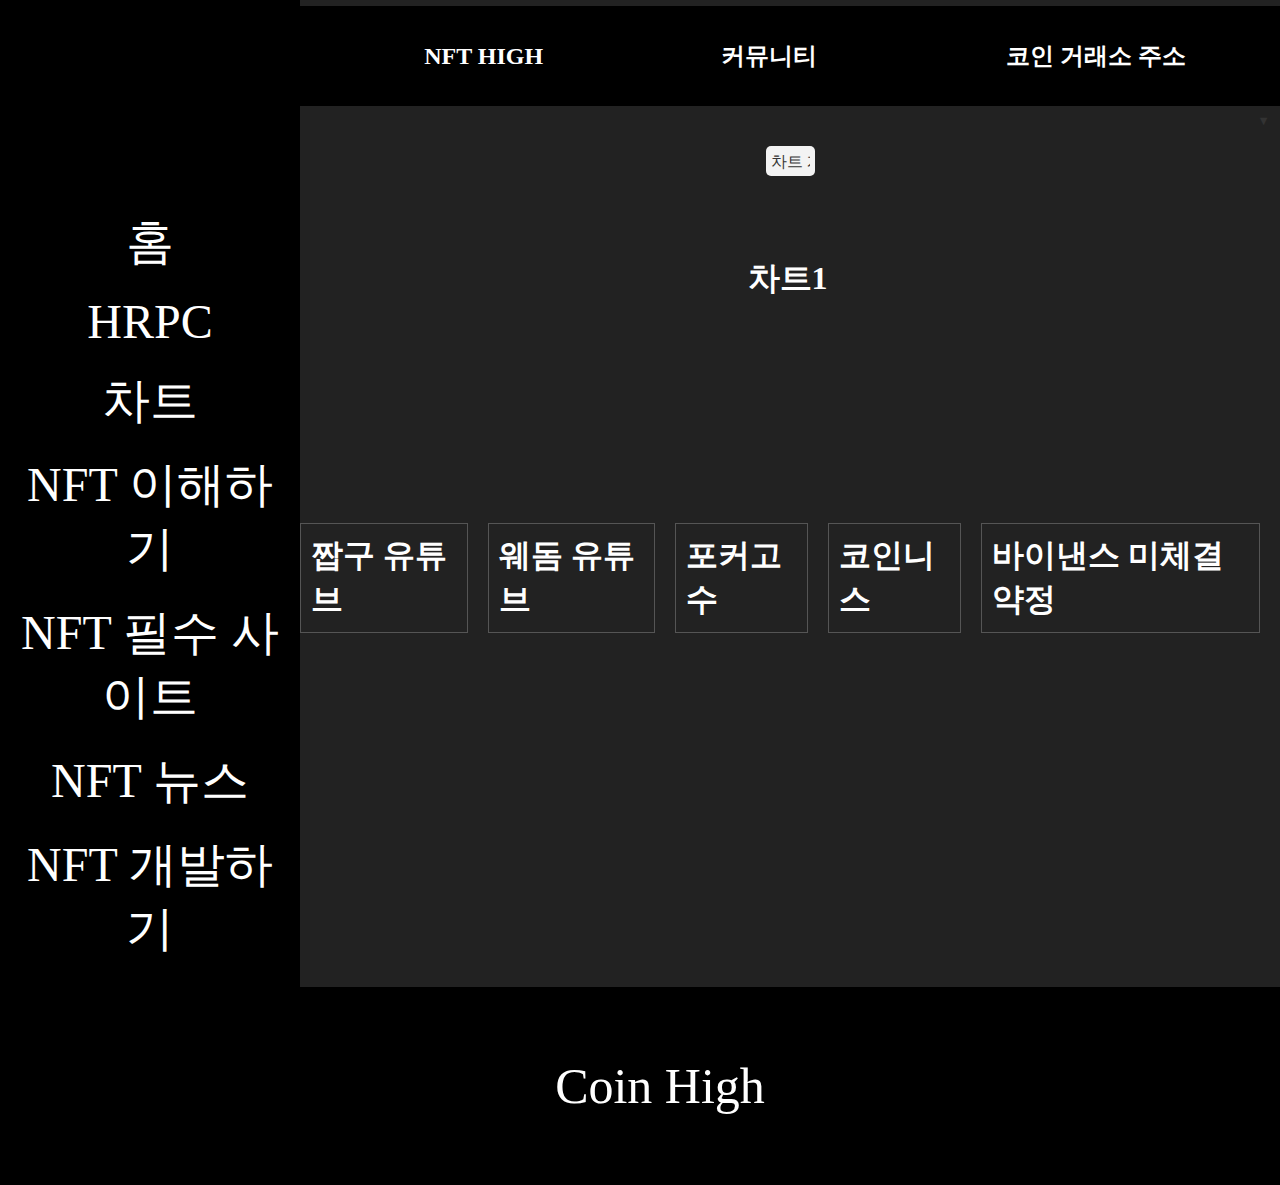
<file: index.html>
<!DOCTYPE html>
<html lang="ko">

<head>
    <meta charset="UTF-8">
    <meta name="viewport" content="width=device-width, initial-scale=1.0">
    <title>NFT High</title>
    <link rel="stylesheet" type="text/css" href="css/main.css">
    <link rel="stylesheet" type="text/css" href="css/chart.css">
    <script type="text/javascript" src="https://s3.tradingview.com/tv.js"></script>
</head>

<body>
    <div class="wrapper">
        <div class="sidebar">
            <!-- 사이드바 내용을 추가하세요 -->
            <ul>
                <li><a href="index.html">홈</a></li>
                <li><a href="https://highrunpokerclub.io" target="_blank">HRPC</a></li>
                <li><a href="Chart.html">차트</a></li>
                <li><a href="#">NFT 이해하기</a></li>
                <li><a href="#">NFT 필수 사이트</a></li>
                <li><a href="#">NFT 뉴스</a></li>
                <li><a href="#">NFT 개발하기</a></li>
              </ul>
        </div>

        <div class="main-content">
            <header class="header">
                <ul class="nav-list">
                    <a href="#">NFT HIGH</a>
                    <li class="nav-item">
                        <a href="#">커뮤니티</a>
                    </li>
                    <li class="nav-item">
                        <a href="#">코인 거래소 주소</a>
                    </li>
                    <button id="sidebarToggle" class="mobile-only">사이드바 토글</button> <!-- 사이드바 토글 버튼 추가 -->
                </ul>
            </header>



            <div class="chart-select-wrapper">
                <select id="chart-select" onchange="toggleChart(this.value)">
                  <option value="1">차트 개수</option>
                  <option value="2">차트2</option>
                  <option value="3">차트3</option>
                  <option value="4">차트4</option>
                </select>
              </div>

            <div class="Chart">
                <div class="chart-container">
                    <div id="chart1">
                        <h1>차트1</h1>
                        <div id="binanceBitcoinChart1"></div>
                    </div>
                    <div id="chart2" style="display: none;">
                        <h1>차트2</h1>
                        <div id="binanceBitcoinChart2"></div>
                    </div>
                </div>
            </div>
            <div class="Chart">
            <div class="chart-container">
                <div id="chart3" style="display: none;">
                    <h1>차트3</h1>
                    <div id="binanceBitcoinChart3"></div>
                </div>
                <div id="chart4" style="display: none;">
                    <h1>차트4</h1>
                    <div id="binanceBitcoinChart4"></div>
                </div>
            </div>
            </div>

            <div id="links">
                <div class="link-container">
                    <a href="https://www.youtube.com/@zzap9" target="_blank">짭구 유튜브</a>
                </div>
                <div class="link-container">
                    <a href="https://www.youtube.com/@wedomnbro" target="_blank">웨돔 유튜브</a>
                </div>
                <div class="link-container">
                    <a href="https://pokergosu.com" target="_blank">포커고수</a>
                </div>
                <div class="link-container">
                    <a href="https://coinness.com" target="_blank">코인니스</a>
                </div>
                <div class="link-container">
                    <a href="https://coinalyze.net/bitcoin/usdt/binance/open-interest-chart/btcusdt_perp_oi/"
                        target="_blank">바이낸스 미체결약정</a>
                </div>
            </div>
        </div>
    </div>

    <footer>
        <p>Coin High</p>
    </footer>

    <script src="js/main.js"></script>
    <script src="js/chart.js"></script>
</body>

</html>
</file>
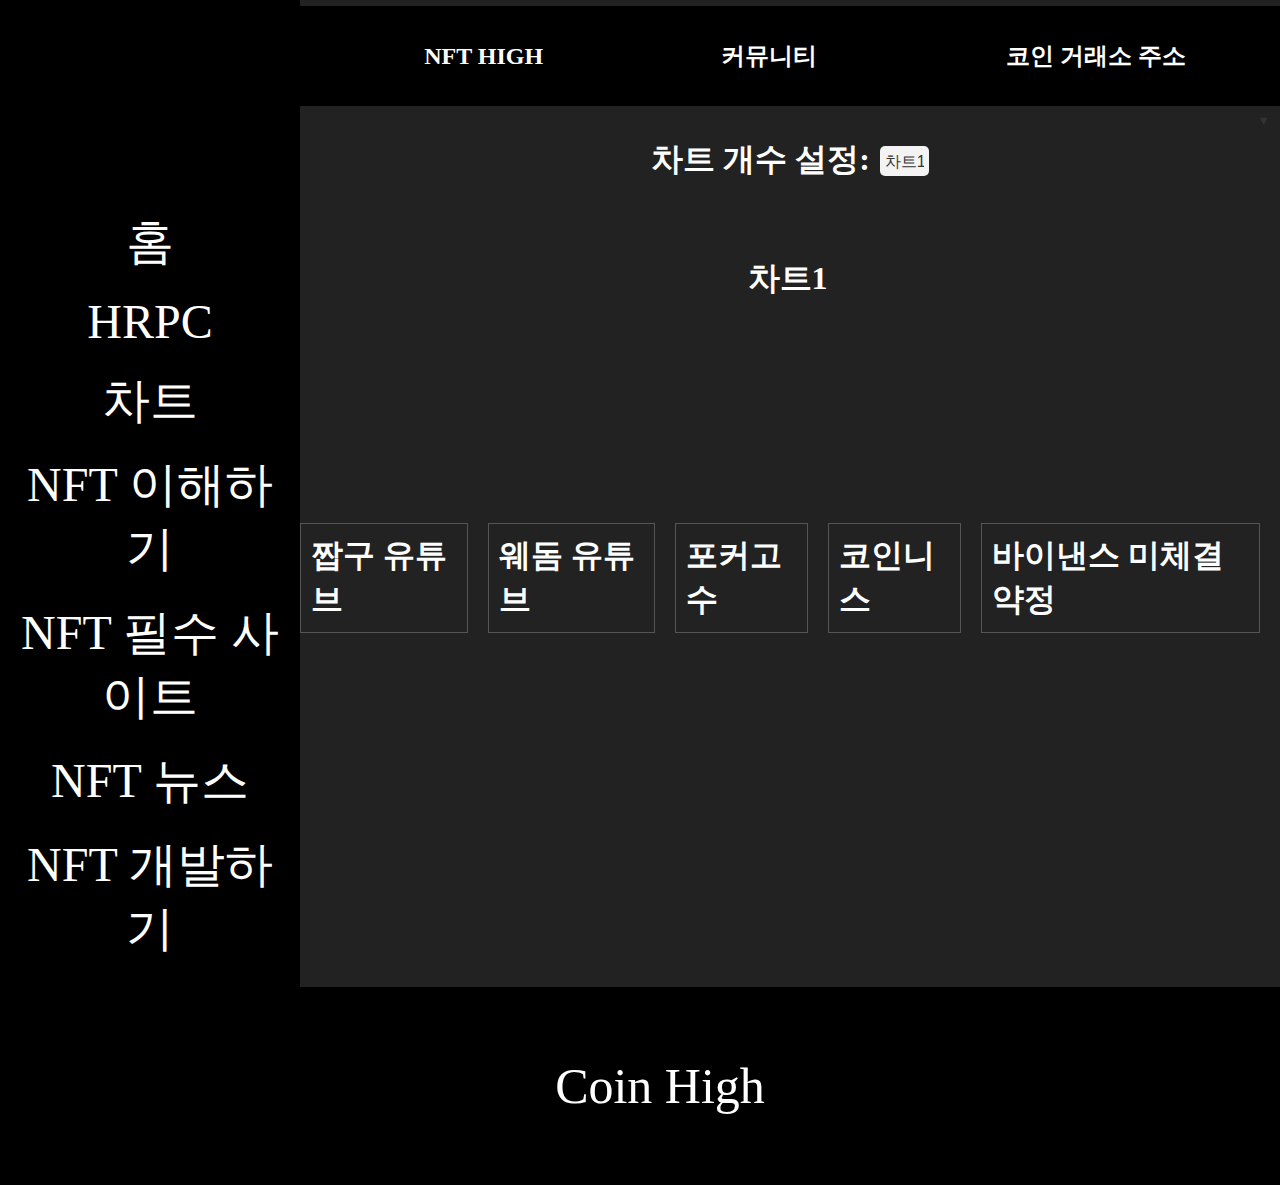
<file: Chart.html>
<!DOCTYPE html>
<html lang="ko">

<head>
    <meta charset="UTF-8">
    <meta name="viewport" content="width=device-width, initial-scale=1.0">
    <title>NFT High</title>
    <link rel="stylesheet" type="text/css" href="css/main.css">
    <link rel="stylesheet" type="text/css" href="css/chart.css">
    <script type="text/javascript" src="https://s3.tradingview.com/tv.js"></script>
</head>

<body>
    <div class="wrapper">
        <div class="sidebar">
            <!-- 사이드바 내용을 추가하세요 -->
            <ul>
                <li><a href="index.html">홈</a></li>
                <li><a href="https://highrunpokerclub.io" target="_blank">HRPC</a></li>
                <li><a href="Chart.html">차트</a></li>
                <li><a href="#">NFT 이해하기</a></li>
                <li><a href="#">NFT 필수 사이트</a></li>
                <li><a href="#">NFT 뉴스</a></li>
                <li><a href="#">NFT 개발하기</a></li>
              </ul>
        </div>

        <div class="main-content">
            <header class="header">
                <ul class="nav-list">
                    <a href="index.html">NFT HIGH</a>
                    <li class="nav-item">
                        <a href="#">커뮤니티</a>
                    </li>
                    <li class="nav-item">
                        <a href="#">코인 거래소 주소</a>
                    </li>
                    <button id="sidebarToggle" class="mobile-only">사이드바 토글</button> <!-- 사이드바 토글 버튼 추가 -->
                </ul>
            </header>



            <div class="chart-select-wrapper">
                <h1 style="display: inline-block; margin-right: 10px; margin-top: 100px;">차트 개수 설정:</h1>
                <select id="chart-select" onchange="toggleChart(this.value)" style="display: inline-block;">
                  <option value="1">차트1</option>
                  <option value="2">차트2</option>
                  <option value="3">차트3</option>
                  <option value="4">차트4</option>
                </select>
              </div>

            <div class="Chart">
                <div class="chart-container">
                    <div id="chart1">
                        <h1>차트1</h1>
                        <div id="binanceBitcoinChart1"></div>
                    </div>
                    <div id="chart2" style="display: none;">
                        <h1>차트2</h1>
                        <div id="binanceBitcoinChart2"></div>
                    </div>
                </div>
            </div>
            <div class="Chart">
            <div class="chart-container">
                <div id="chart3" style="display: none;">
                    <h1>차트3</h1>
                    <div id="binanceBitcoinChart3"></div>
                </div>
                <div id="chart4" style="display: none;">
                    <h1>차트4</h1>
                    <div id="binanceBitcoinChart4"></div>
                </div>
            </div>
            </div>

            <div id="links">
                <div class="link-container">
                    <a href="https://www.youtube.com/@zzap9" target="_blank">짭구 유튜브</a>
                </div>
                <div class="link-container">
                    <a href="https://www.youtube.com/@wedomnbro" target="_blank">웨돔 유튜브</a>
                </div>
                <div class="link-container">
                    <a href="https://pokergosu.com" target="_blank">포커고수</a>
                </div>
                <div class="link-container">
                    <a href="https://coinness.com" target="_blank">코인니스</a>
                </div>
                <div class="link-container">
                    <a href="https://coinalyze.net/bitcoin/usdt/binance/open-interest-chart/btcusdt_perp_oi/"
                        target="_blank">바이낸스 미체결약정</a>
                </div>
            </div>
        </div>
    </div>

    <footer>
        <p>Coin High</p>
    </footer>

    <script src="js/main.js"></script>
    <script src="js/chart.js"></script>
</body>

</html>
</file>
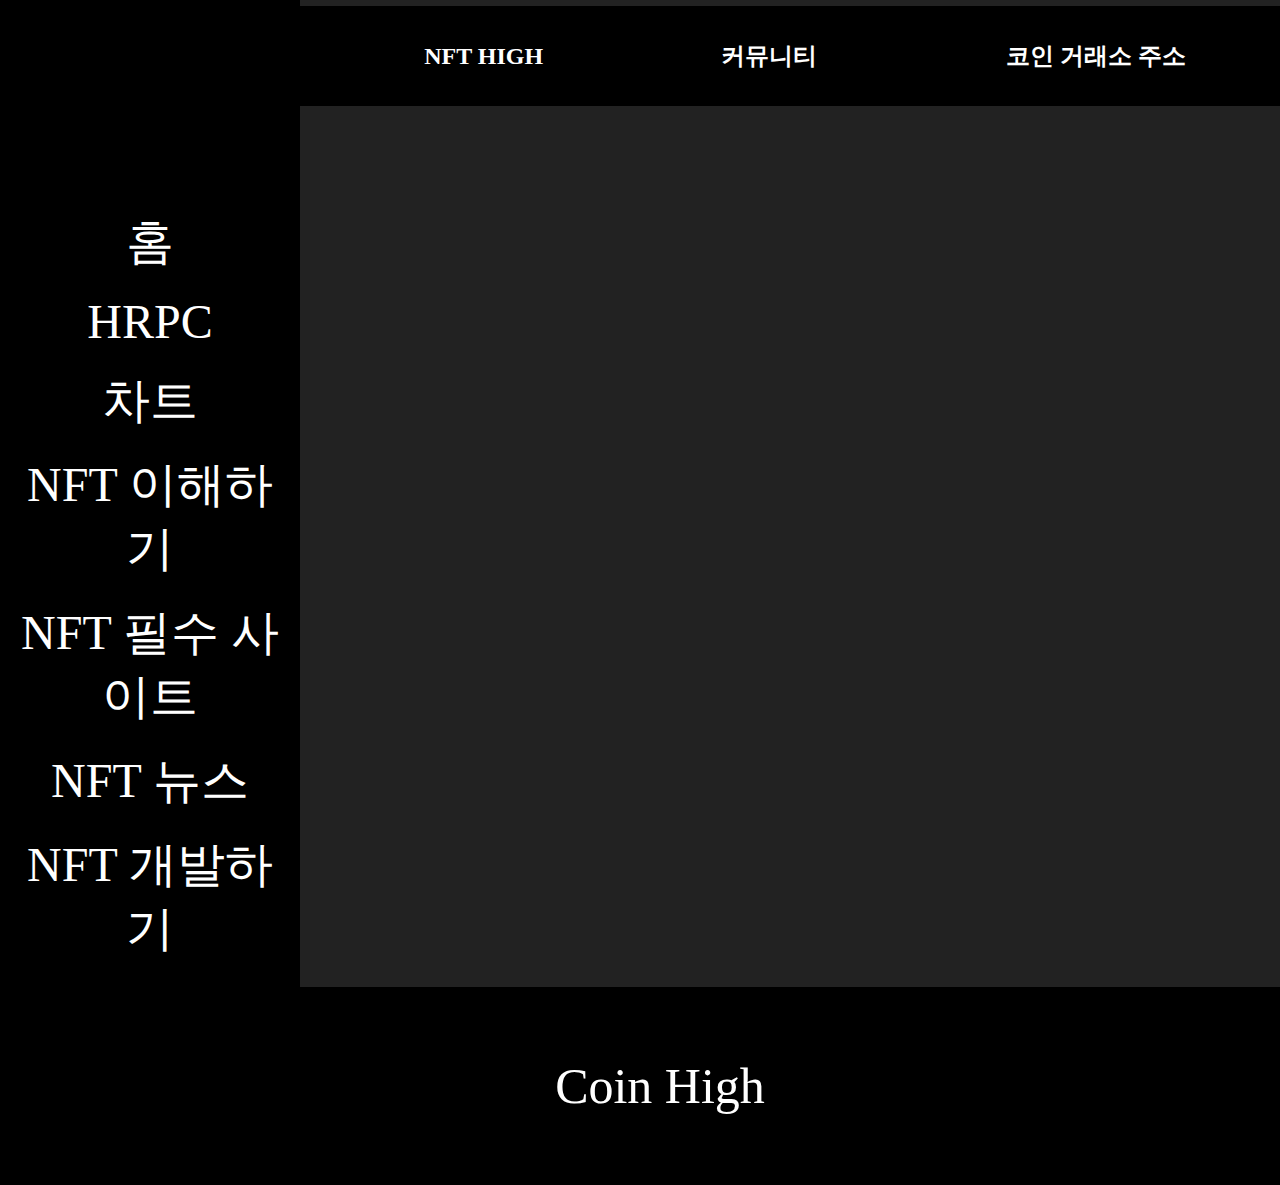
<file: community.html>
<!DOCTYPE html>
<html lang="ko">

<head>
    <meta charset="UTF-8">
    <meta name="viewport" content="width=device-width, initial-scale=1.0">
    <title>NFT High</title>
    <link rel="stylesheet" type="text/css" href="css/main.css">
    <link rel="stylesheet" type="text/css" href="css/chart.css">
    <script type="text/javascript" src="https://s3.tradingview.com/tv.js"></script>
</head>

<body>
    <div class="wrapper">
        <div class="sidebar">
            <!-- 사이드바 내용을 추가하세요 -->
            <ul>
                <li><a href="index.html">홈</a></li>
                <li><a href="https://highrunpokerclub.io" target="_blank">HRPC</a></li>
                <li><a href="Chart.html">차트</a></li>
                <li><a href="#">NFT 이해하기</a></li>
                <li><a href="#">NFT 필수 사이트</a></li>
                <li><a href="#">NFT 뉴스</a></li>
                <li><a href="#">NFT 개발하기</a></li>
              </ul>
        </div>

        <div class="main-content">
            <header class="header">
                <ul class="nav-list">
                    <a href="index.html">NFT HIGH</a>
                    <li class="nav-item">
                        <a href="community.html">커뮤니티</a>
                    </li>
                    <li class="nav-item">
                        <a href="#">코인 거래소 주소</a>
                    </li>
                    <button id="sidebarToggle" class="mobile-only">사이드바 토글</button> <!-- 사이드바 토글 버튼 추가 -->
                </ul>
            </header>

        </div>
    </div>

    <footer>
        <p>Coin High</p>
    </footer>

    <script src="js/main.js"></script>
</body>

</html>
</file>
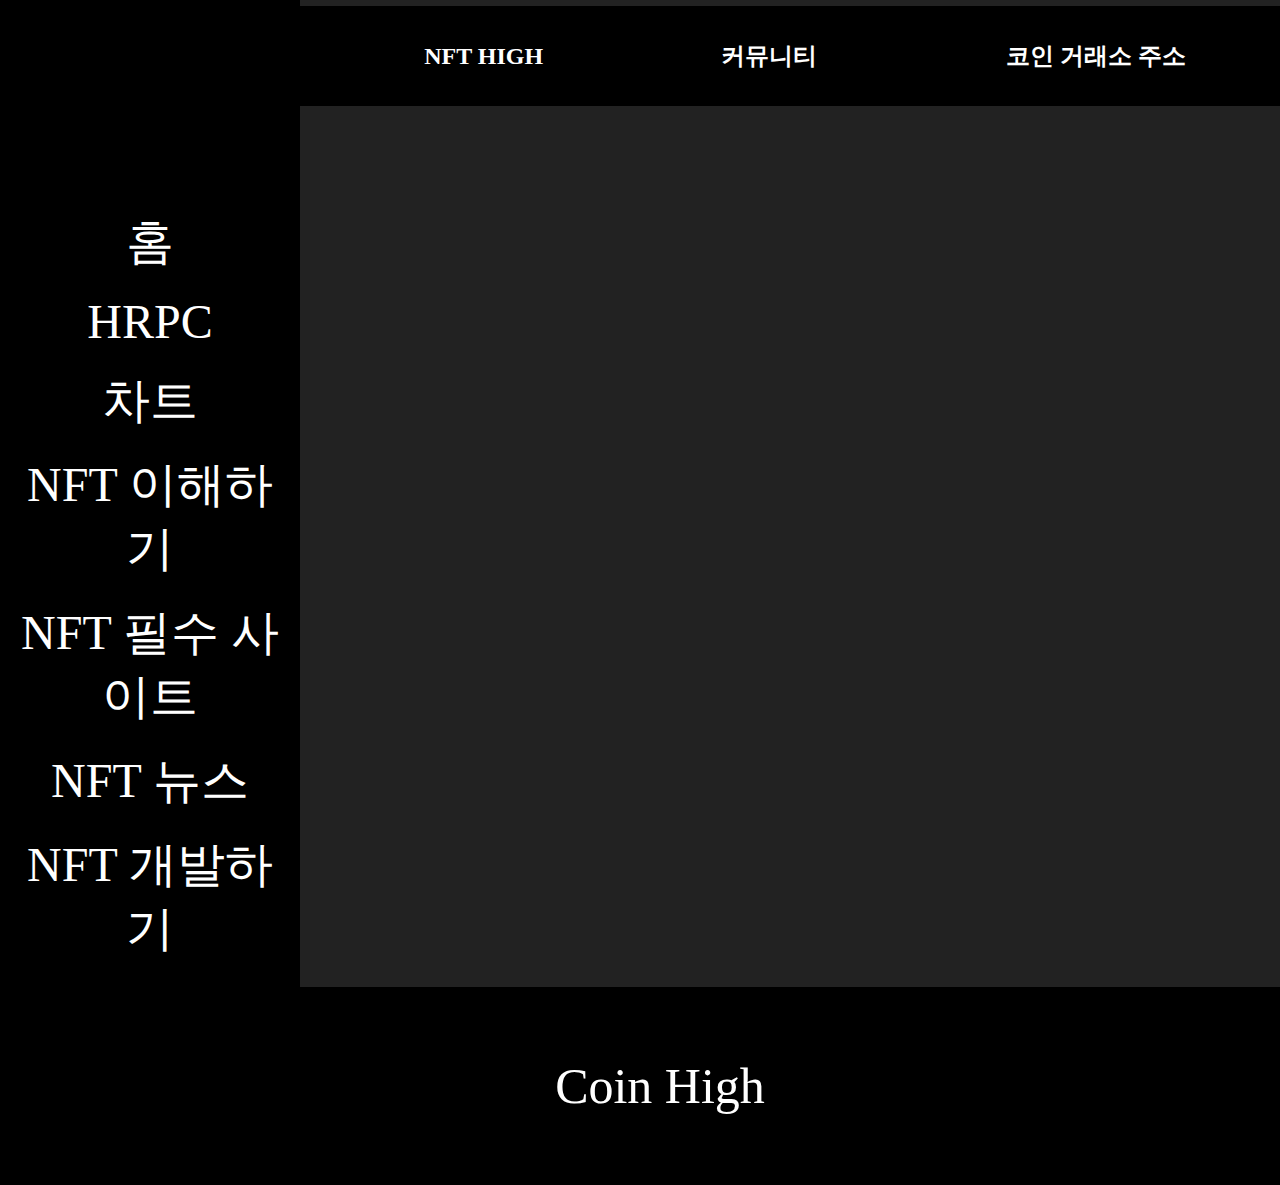
<file: normal.html>
<!DOCTYPE html>
<html lang="ko">

<head>
    <meta charset="UTF-8">
    <meta name="viewport" content="width=device-width, initial-scale=1.0">
    <title>NFT High</title>
    <link rel="stylesheet" type="text/css" href="css/main.css">
    <link rel="stylesheet" type="text/css" href="css/chart.css">
    <script type="text/javascript" src="https://s3.tradingview.com/tv.js"></script>
</head>

<body>
    <div class="wrapper">
        <div class="sidebar">
            <!-- 사이드바 내용을 추가하세요 -->
            <ul>
                <li><a href="index.html">홈</a></li>
                <li><a href="https://highrunpokerclub.io" target="_blank">HRPC</a></li>
                <li><a href="Chart.html">차트</a></li>
                <li><a href="#">NFT 이해하기</a></li>
                <li><a href="#">NFT 필수 사이트</a></li>
                <li><a href="#">NFT 뉴스</a></li>
                <li><a href="#">NFT 개발하기</a></li>
              </ul>
        </div>

        <div class="main-content">
            <header class="header">
                <ul class="nav-list">
                    <a href="index.html">NFT HIGH</a>
                    <li class="nav-item">
                        <a href="community.html">커뮤니티</a>
                    </li>
                    <li class="nav-item">
                        <a href="#">코인 거래소 주소</a>
                    </li>
                    <button id="sidebarToggle" class="mobile-only">사이드바 토글</button> <!-- 사이드바 토글 버튼 추가 -->
                </ul>
            </header>

        </div>
    </div>

    <footer>
        <p>Coin High</p>
    </footer>

    <script src="js/main.js"></script>
    <script src="js/chart.js"></script>
</body>

</html>
</file>
<file: css/main.css>
/*상단*/
.header {
    position: relative;
    width: 100%;
    height: 100px;
    background-color: #000000;
    z-index: 1;
    margin-top: -10px;
}
.header .nav-list a:hover {
    background-color: #ddd; /* 배경색 설정 */
    color: black; /* 텍스트 색상 변경 */
}

.header .nav-list {
    display: flex;
    justify-content: space-around;
    align-items: center;
    height: 100%;
    list-style: none;
}
.header .nav-list a{
    text-decoration: none;
    color: #ffffff;
    font-weight: bold;
    font-size: 1.5rem;
}
.header .nav-list h1{
    font-size: 1.2rem;
}

.header .nav-item {
    margin: 0 10px;
}

body {
    background-color: #222;
    color: #fff;
    margin: 0;
    padding: 0;
}
.wrapper {
    display: flex;
}

/*사이드 바*/
.sidebar {
    flex: 0 0 300px;
    background-color: #000000;
}
.sidebar ul {
    list-style-type: none; /* 목록 스타일 제거 */
    padding: 0; /* 패딩 제거 */
    margin-top: 200px;
    
}

.sidebar ul li a {
    display: block; /* 링크를 블록 요소로 만들어 전체 영역에 호버 효과 적용 */
    padding: 10px; /* 패딩 적용 */
    text-decoration: none; /* 링크 밑줄 제거 */
    color: black; /* 텍스트 색상 설정 */
    font-size: 3rem;
    text-align: center;
    color: white;
}

.sidebar ul li a:hover {
    background-color: #ddd; /* 배경색 설정 */
}

/*몸통*/
.main-content {
    width: calc(100% - 300px); /* 사이드바의 너비를 제외한 나머지 너비를 본문 컨텐츠의 너비로 설정 */
}

/*차트*/

.Chart {
    display: flex;
    justify-content: center;
    
}

.chart-container {
    display: flex;
    margin-top: 100px;
}

.chart-container > div {
    flex: 1;
    margin-right: 5px;
    text-align: center;
    
}

.chart-container > div:last-child {
    margin-right: 0;
}

/*링크*/
#links {
    display: flex;
    justify-content: center;
    margin-top: 100px;
}

.link-container {
    margin-right: 20px; /* 링크 사이의 간격 조정을 위해 추가 */
    padding: 10px; /* 링크 주위에 여백을 만들기 위해 추가 */
    border: 1px solid #555555; /* 박스의 테두리 설정을 추가 */
    position: relative; /* 상대 위치 설정 */
    overflow: hidden; /* 링크 컨테이너의 내용이 넘칠 경우를 대비하여 오버플로우 숨김 설정 */
}

.link-container::before {
    content: "";
    position: absolute;
    top: 0;
    left: 0;
    width: 100%;
    height: 100%;
    background-color: #000000;
    opacity: 0;
    transition: opacity 0.3s ease; /* 부드러운 효과를 위한 트랜지션 설정 */
    z-index: -1; /* 배경을 링크 뒤로 숨기기 위해 음수 z-index 설정 */
}

.link-container:hover::before {
    opacity: 1; /* 호버 시 배경의 투명도를 조정하여 나타나도록 설정 */
}

.link-container a {
    font-size: 2rem;
    text-decoration: none;
    color: #ffffff;
    font-weight: bold;
}

/*푸터*/
footer {
    background-color: #000000; /* 푸터 배경색 설정 */
    padding: 20px; /* 푸터 패딩 설정 */
    text-align: center; /* 푸터 내용 가운데 정렬 */
    bottom: 0; /* 푸터를 화면 아래로 정렬합니다. */
    width: 100%; /* 푸터의 너비를 100%로 설정합니다. */
    font-size: 50px;
    z-index: 1;
}

/********************모바일********************/
/*차트 모바일*/
@media (max-width: 1600px) {
    .chart-container {
      display: flex;
      flex-direction: column;
      align-items: center;
      justify-content: center;
    }
  }



#sidebarToggle {
    display: none;
}

@media (max-width: 1200px) {
    #sidebarToggle {
        display: block;
        zIndex: '100';
    }

    /* 1200px 미만의 화면에서는 사이드바를 숨깁니다. */
    .sidebar {
        display: none;
    }
}
</file>
<file: css/chart.css>
/*차트*/

.Chart {
    display: flex;
    justify-content: center;
    
}

.chart-container {
    display: flex;
    margin-top: 100px;
}

.chart-container > div {
    flex: 1;
    margin-right: 5px;
    text-align: center;
    
}

.chart-container > div:last-child {
    margin-right: 0;
}

/*차트 추가*/
.chart-select-wrapper {
    display: flex;
    justify-content: center;
    align-items: center;
    height: 30px;
    position: relative;
  }
  
  .chart-select-wrapper select {
    width: 5%;
    height: 100%;
    padding: 5px;
    border: none;
    border-radius: 5px;
    background-color: #f3f3f3;
    color: #333;
    font-size: 1rem;
    font-family: Arial, sans-serif;
    appearance: none;
    outline: none;
    cursor: pointer;
    text-align: center;
    margin-top: 80px; /* 50px의 탑 마진 추가 */
  }
  
  .chart-select-wrapper::after {
    content: "\25BC"; /* 화살표를 ▼로 표시 */
    font-size: 0.8rem; /* 화살표의 크기 조정 */
    position: absolute;
    top: 50%;
    right: 10px;
    transform: translateY(-50%);
    color: #333; /* 화살표의 색상 설정 */
  }
  
  .chart-select-wrapper select:hover {
    background-color: #db9090;
  }
  
  .chart-select-wrapper select:focus {
    box-shadow: 0 0 5px rgba(0, 0, 0, 0.3);
  }
  
  .chart-select-wrapper select option {
    font-size: 1rem; /* 셀렉트 옵션의 폰트 크기를 1rem으로 설정 */
    padding: 5px; /* 셀렉트 옵션의 패딩을 5px로 설정 */
    height: 30px; /* 셀렉트 옵션의 높이를 30px로 설정 */
  }
  
  .chart-select-wrapper select::-ms-expand {
    display: inline-block; /* 화살표 버튼이 보이도록 변경 */
    width: 2%; /* 화살표 버튼의 넓이 설정 */
    height: 100%; /* 화살표 버튼의 높이 설정 */
    background-color: transparent; /* 화살표 버튼의 배경색 설정 */
    border: none;
    position: absolute;
    right: 5px; /* 화살표 버튼의 위치 설정 */
    top: 0;
    bottom: 0;
    margin: auto;
  }
</file>
